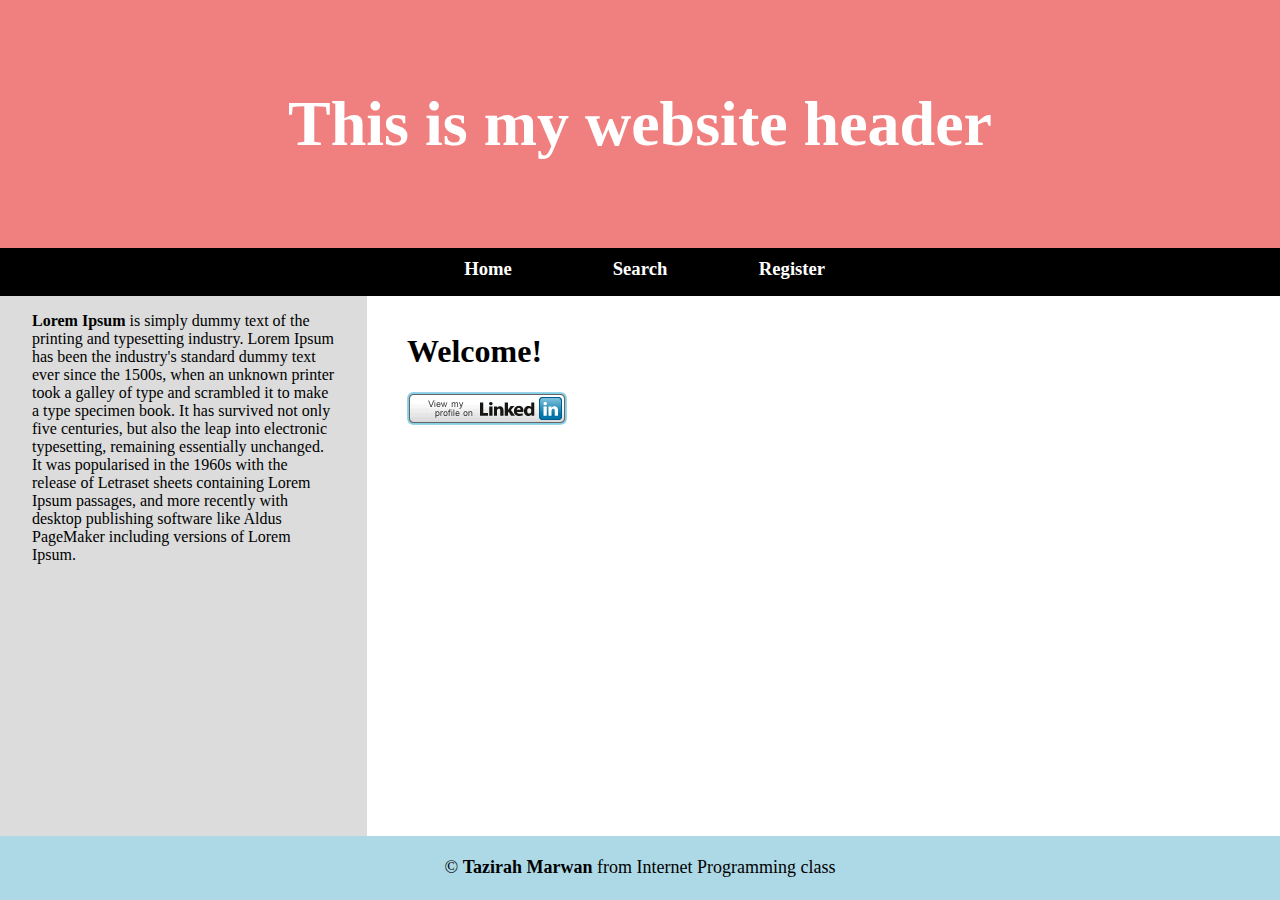
<file: index.html>
<!DOCTYPE html>
<html lang="en">
	<head>
		<meta charset="UTF-8">
		<meta name="viewport" content="width=device-width, initial-scale=1.0">
		<link rel="stylesheet" href="css/main.css">
		<title>Lab02 Experiment</title>
	</head>
	<body>
		<header id="my-header">
			<h1>This is my website header</h1>
		</header>
		<navbar id="my-navbar">
			<nav><a href="pages/home.html" class="navbar-link" target="iframe-target">Home</a></nav>
			<nav><a href="pages/search.html"class="navbar-link" target="iframe-target">Search</a></nav>
			<nav><a href="pages/register.html" class="navbar-link" target="iframe-target">Register</a></nav>
		</navbar>
		<main>
			<aside id="about"><p>
				<strong>Lorem Ipsum</strong> is simply dummy text of the printing and typesetting industry. Lorem Ipsum has been the industry's standard dummy text ever since the 1500s, when an unknown printer took a galley of type and scrambled it to make a type specimen book. It has survived not only five centuries, but also the leap into electronic typesetting, remaining essentially unchanged. It was popularised in the 1960s with the release of Letraset sheets containing Lorem Ipsum passages, and more recently with desktop publishing software like Aldus PageMaker including versions of Lorem Ipsum.
			</p>
			</aside>
			<iframe id="main-iframe" src="pages/home.html" frameborder="0" name="iframe-target"></iframe>
		</main>
		<footer id="my-footer">
			<span>&#169; <strong>Tazirah Marwan</strong> from Internet Programming class</span>
		</footer>
	</body>
</html>
</file>
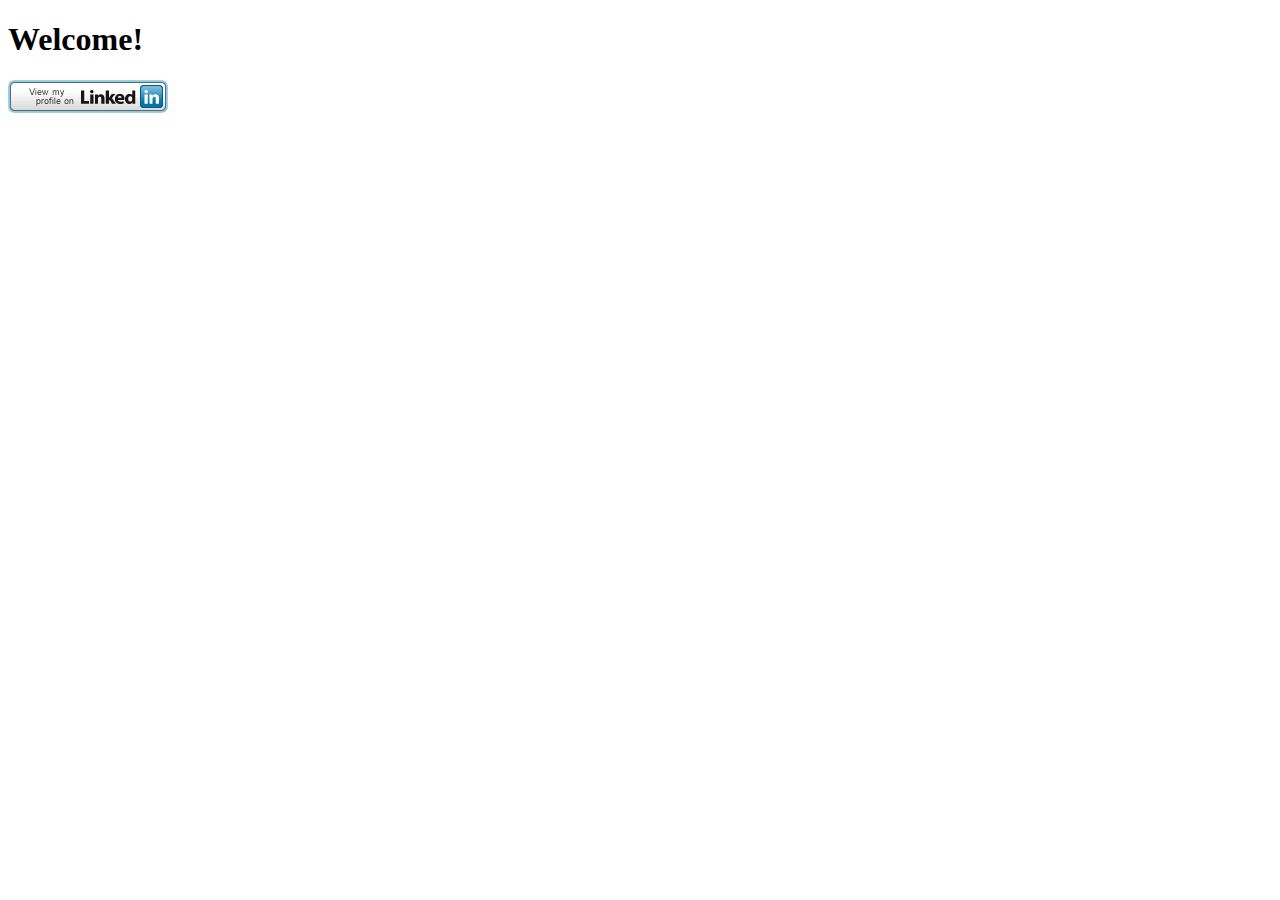
<file: pages/home.html>
<!DOCTYPE html>
<html lang="en">
<head>
  <meta charset="UTF-8">
  <meta name="viewport" content="width=device-width, initial-scale=1.0">
  <title>Lab02 Experiment - Home</title>
</head>
<body>
  <h1>Welcome!</h1>
  <a href="https://linkedin.com/in/tazirahmb" target="_blank">
    <img src="/images/linkdin.png" width="160" height="33" border="0" alt="View LinkedIn profile">
  </a>
</body>
</html>
</file>
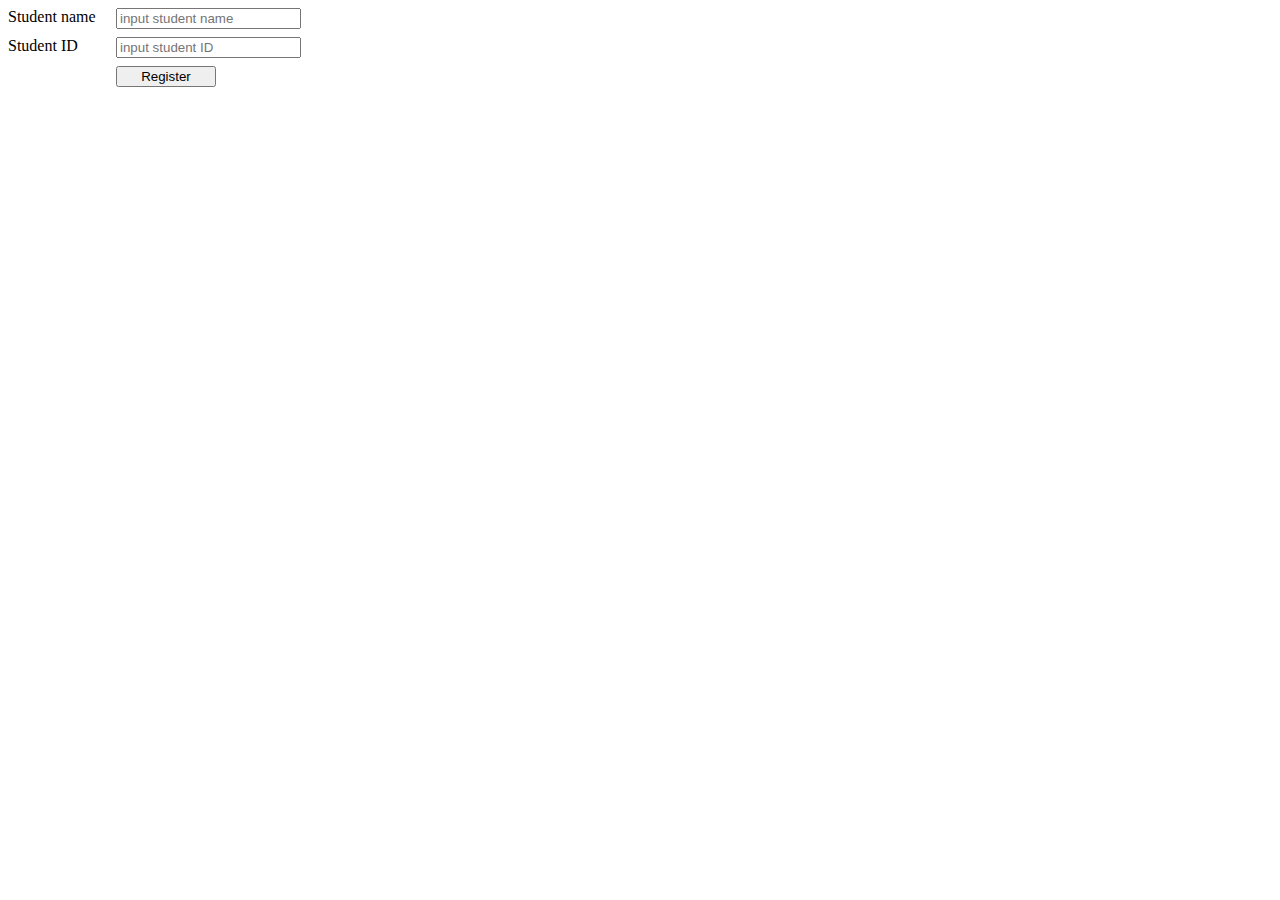
<file: pages/register.html>
<!DOCTYPE html>
<html lang="en">
<head>
  <meta charset="UTF-8">
  <meta name="viewport" content="width=device-width, initial-scale=1.0">
<link rel="stylesheet" href="../css/register.css">
  <title>Lab02 Experiment - Register</title>
</head>
<body>
  <form id="register" action="">
    <div class="input-container">
      <label for="studentname">Student name</label>
      <input type="text" name="studentname" id="studentname" placeholder="input student name" />
    </div>
    
    <div class="input-container">
      <label for="studentid">Student ID</label>
      <input type="number" name="studentid" id="studentid" placeholder="input student ID" />
    </div>
    
    <input class="button-submit" type="submit" value="Register">
  </form>
</body>
</html>
</file>
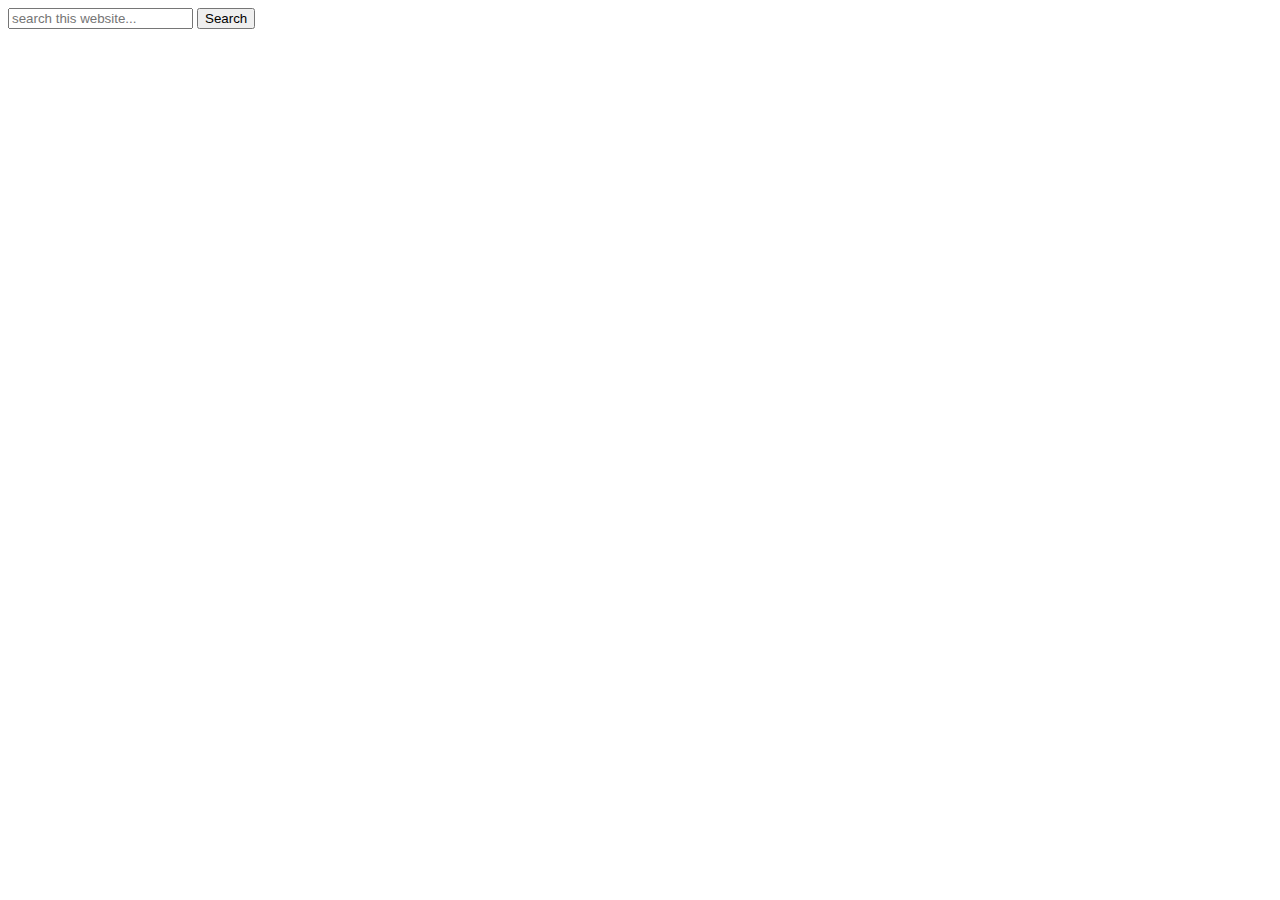
<file: pages/search.html>
<!DOCTYPE html>
<html lang="en">
<head>
  <meta charset="UTF-8">
  <meta name="viewport" content="width=device-width, initial-scale=1.0">
  <title>Lab02 Experiment - Search</title>
</head>
<body>
  <form action="">
    <input aria-label="search" type="search" name="search" id="search" placeholder="search this website..."/>
    <input aria-label="search-submit" type="submit" value="Search">
  </form>
</body>
</html>
</file>
<file: css/register.css>
#register {
  display: flex;
  flex-direction: column;
}

.input-container {
  display: flex;
  flex-direction: row;
  margin-bottom: 8px;
}

.input-container label {
  width: 100px;
  margin-right: 8px;
}

input::-webkit-outer-spin-button,
input::-webkit-inner-spin-button {
  -webkit-appearance: none;
  margin: 0;
}

input[type=number] {
  -moz-appearance: textfield;
}

.button-submit {
  margin-left: 108px;
  width: 100px;
}
</file>
<file: css/main.css>
/* reset */

* {
margin: 0;
padding: 0;
}


/* header */
#my-header {
  width: 100%;
  background-color: lightcoral;
  height: 27.5vh;
  display: flex;
  justify-content: center;
  align-items: center;
}

#my-header h1 {
  display: inline-flex;
  font-size: 48pt;
  font-weight: bold;
  color: white;
}

#my-navbar {
  width: 100%;
  background-color: black;
  height: 48px;
  display: flex;
  flex-direction: row;
  justify-content: center;
}

#my-navbar nav {
  display: flex;
  justify-content: center;
}

#my-navbar .navbar-link {
  text-decoration: none;
  font-size: 14pt;
  padding: 10px 16px;
  min-width: 120px;
  color: white;
  font-weight: bold;
  text-align: center;
}

#my-navbar .navbar-link:hover {
  cursor: pointer;
  transition: 0.25s all;
  background-color: rgb(234, 189, 189);
  color: black;
}

main {
  display: flex;
  flex-direction: row;
  min-height: 60vh;
}

#about {
  padding: 16px 32px;
  background-color: gainsboro;
  width: 25%;
}

#main-iframe {
  width: 70%;
  padding: 16px 32px;
}

#my-footer {
  width: 100%;
  height: calc(12.5vh - 48px);
  background-color: lightblue;
  display: flex;
  justify-content: center;
  align-items: center;
}
#my-footer span {
  font-size: large;
}
</file>
